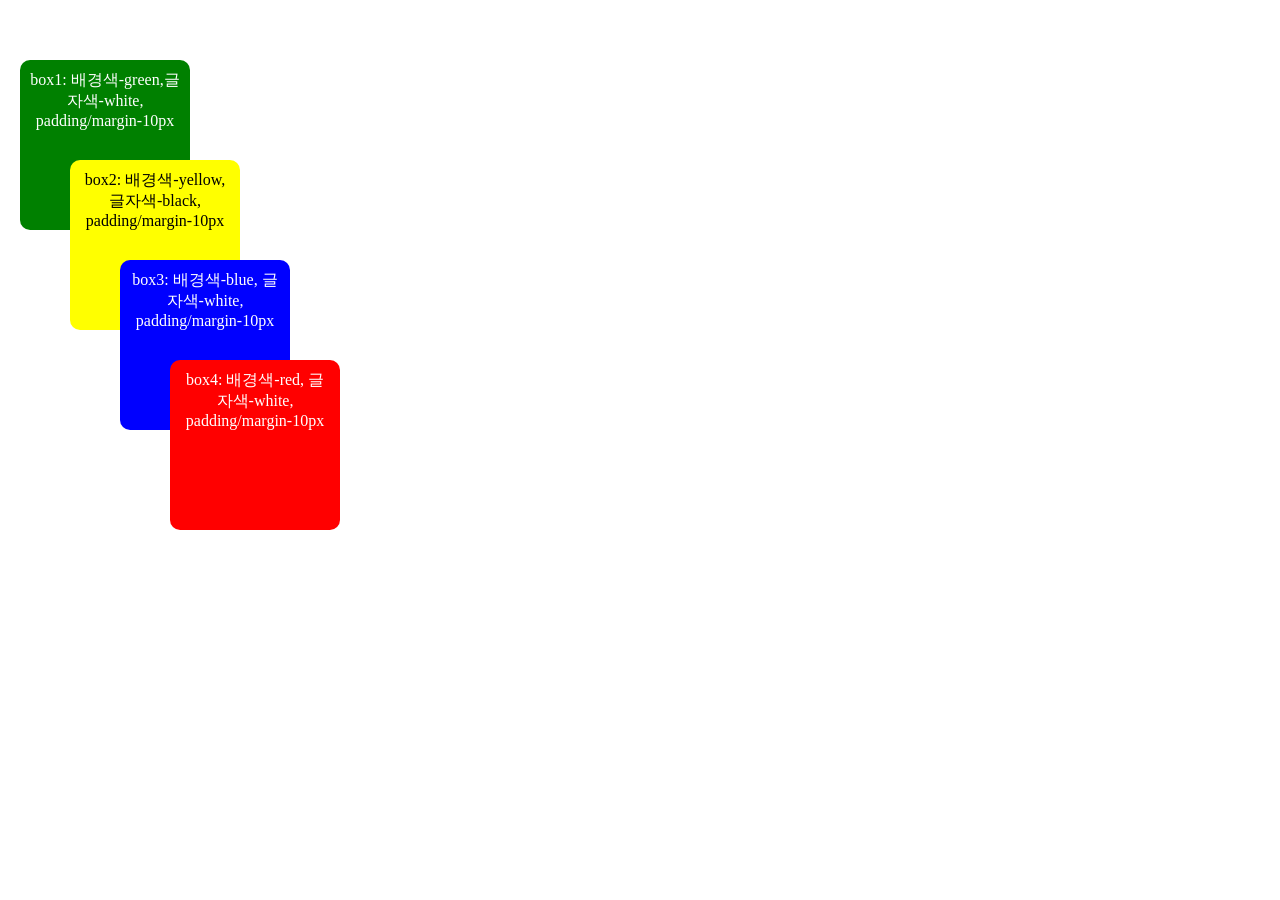
<file: practice_HTML/index.html>
<!DOCTYPE html>
<html lang="en">
<head>
    <meta charset="UTF-8">
    <meta http-equiv="X-UA-Compatible" content="IE=edge">
    <meta name="viewport" content="width=device-width, initial-scale=1.0">
    <link rel="stylesheet" href="./style.css"/>
    <title>Document</title>
</head>
<body>
    <div class="box1">box1: 배경색-green,글자색-white, padding/margin-10px</div>
    <div class="box2">box2: 배경색-yellow, 글자색-black, padding/margin-10px</div>
    <div class="box3">box3: 배경색-blue, 글자색-white, padding/margin-10px</div>
    <div class="box4">box4: 배경색-red, 글자색-white, padding/margin-10px</div>
</body>
</html>
</file>
<file: practice_HTML/style.css>
*{
    width: 150px;
    height: 150px;
    padding: 10px;
    margin:10px;
    text-align:center;
    position: fixed;
    border-radius: 10px;

}

.box1{
    background-color: green;
    color:white;
    top:50px;
    left:10px;
    z-index:1;
}

.box2{
    background-color: yellow;
    color:black;
    top:150px;
    left:60px;
    z-index:2;
}

.box3{
    background-color: blue;
    color:white;
    top:250px;
    left:110px;
    z-index:3;

}
.box4{
    background-color: red;
    color:white;
    top:350px;
    left:160px;
    z-index:4;
}
</file>
